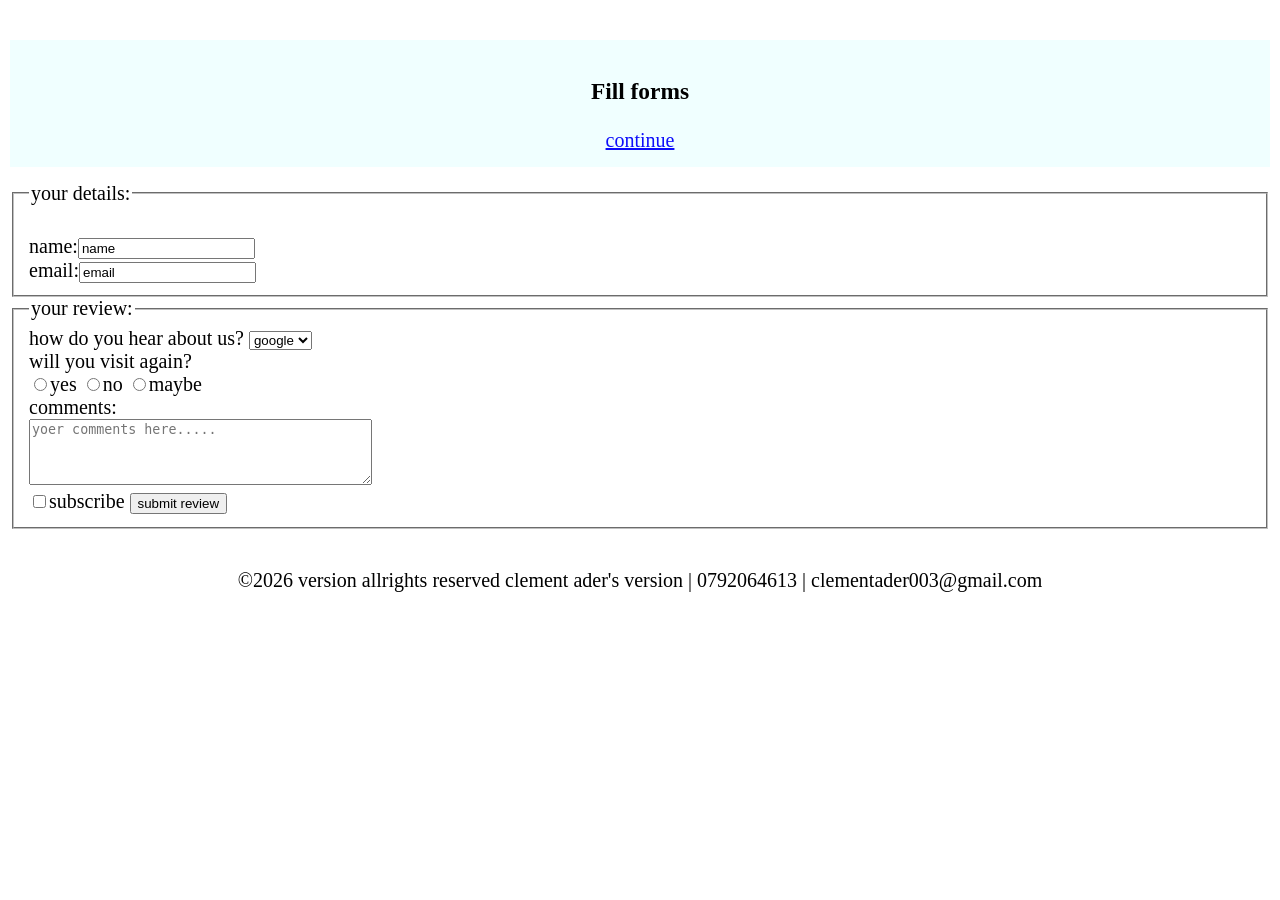
<file: form2.html>
<!DOCTYPE html>
<html lang="en">
    <head>
        <title>Patients health education</title>
        <meta charset="UTF-8">
        <meta name="viewport" content="width=device-width, initial-scale=1.0">
        <meta name="robots" content="index, follow">
        <meta name="author" content="health-education">
        <meta name="description" content="we show the health education based on prescription, and patient livelihood">
        <link rel="stylesheet" href="style1.css">
        </head>
        <body>
            <section>
            <p><h3>Fill forms</h3></p>
            <a href="index2.html">continue</a>
            </section>
       <form id="contact-form"action="https://formspree.io/f/mrezagzk"method="post">
        <fieldset>
            <legend>
                your details:</legend>
                <br/>
                <label>name:<input type="name"value="name"required></label>
                <br/>
                <label>email:<input type="email" value="email"required></label>
                </fieldset>
            <fieldset>
                <legend>your review:</legend>
                <label>how do you hear about us?
                    <select value="referrer" required>
                        <option value="google">google</option>
                        <option value="friends">friends</option>
                        <option value="advert">advert</option>
                        <option value="other">other</option>
                        </select>
                        <br/>
                        will you visit again?
                        <br/>
                        <label><input type="radio" name="rating" value="yes">yes</label>
                        <label><input type="radio" name="rating" value="no">no</label>
                        <label><input type="radio" name="rating" value="maybe">maybe</label> 
                    </label>
                    <br/>
                    <label>comments:<br/>
                    <textarea name="comments"cols="40" rows="4" placeholder="yoer comments here....."></textarea>
                    <br/>
                    <label><input type="checkbox" value="subscribe">subscribe</label>
                    <input type="submit" value="submit review"></label>
                </legend>
            </fieldset>
        </fieldset>
       </form> 
       </div>
       <p style="color: rgb(0, 0, 0); padding:1em; text-align: center;">&copy2026 version allrights reserved clement ader's version | 0792064613 | clementader003@gmail.com</p>
        </body>
        </html>
</file>
<file: style1.css>
html {scroll-behavior:smooth;}
* {color: black;}
body {margin: 15px 0px; padding:10px; background-color: rgb(255, 255, 255); color: black; overflow: scroll; font-size: clamp(16px, 2vw, 20px);}
section {background-color: azure; padding: 15px; margin:15px 0px; color:rgb(66, 66, 252); text-align: center;}
.highlight {color: red;border: 2px solid red;border-radius: 5px;font-weight: bold;}
a {color: rgb(13, 13, 250); text-decoration: underline;font-family: 'Times New Roman', serif;}
a:hover {color:rgb(0, 68, 255); text-decoration: none; font-family: 'Times New Roman', serif; background-color: rgb(5, 70, 100); padding:0px;}
ol {list-style-type:circle; cursor:pointer; color:rgb(255, 255, 255);}
.btn {padding: 0.5rem; border-radius: 10px;}
.btn:hover {padding: 0.5rem; background-color: rgb(5, 10, 47);color:white;}
.box {border-radius: 10px; transition: all 0.5s ease-in-out; background-color: green;}
.box:hover {border-radius: 10px; transition: all 0.5s ease-in-out;box-shadow: 0 5px 25px rgba(0,0,0,0.1); cursor:pointer;  transform: rotate(360deg);}
.column1of3 {color:black; padding:10px; flex: 1; min-width: 250px; margin: 10px;}
.column2of3 {background-color:rgb(173, 222, 246); padding:10px;flex: 1; min-width: 250px; margin: 10px;float:left;}
.column3of3 {background-color:rgb(223, 125, 195); padding:1em; flex: 1; min-width: 250px; margin: 10px;}
.column1of2 {background-color:rgb(173, 172, 173); color:rgb(255, 251, 251); padding:1em; flex: 1; min-width: 250px; margin: 10px;}
.container {display: flex;flex-wrap: wrap;gap: 10px;}
footer {background-color: rgb(40, 39, 39); padding: 1em;}
li {color: rgb(3, 108, 255); text-align: left;}
th{background-color: aqua;}
td{padding:8px;}
.td1 {background-color:rgb(192, 189, 207); color: black;}
.main-nav {text-decoration:blue; gap: 10px; justify-content: center;flex-wrap:wrap; text-align: right;}
h1 {text-align: center; color: rgb(12, 12, 239);}
.form {padding:50px; background-color: white; color:black;}

@media screen and (max-width:768px) {body{padding:10px;}
                                    .main-nav{flex-direction:column; align-items:center;}
                                    .btn{width:100%; text-align:center;}
                                    .container{flex-direction:column;}
                                    .box{width:100%; height:auto;}
                                     footer div{flex-direction:column;}
        .column1of2{padding:1em;}
    .column1of3{padding:1em;}
.column2of3{padding:1em;}
.column3of3{padding:1em;}
}
@media (max-width:600px){
                        .main-nav { flex-direction: column; align-items: center; }
                        .btn { width: 90%; margin: 5px 0; }}
@media (max-width:600px){.form{padding:15px;}
                          fieldset{padding:10px;}
                          textarea{width:100%;}
                          input[type="submit"]{width:100%;}}

.container {display: flex;flex-wrap: wrap;}
.container > div {flex: 1;min-width: 250px;margin: 10px;}
@media (max-width:768px) {
  .container { flex-direction: column;}
}
</file>
